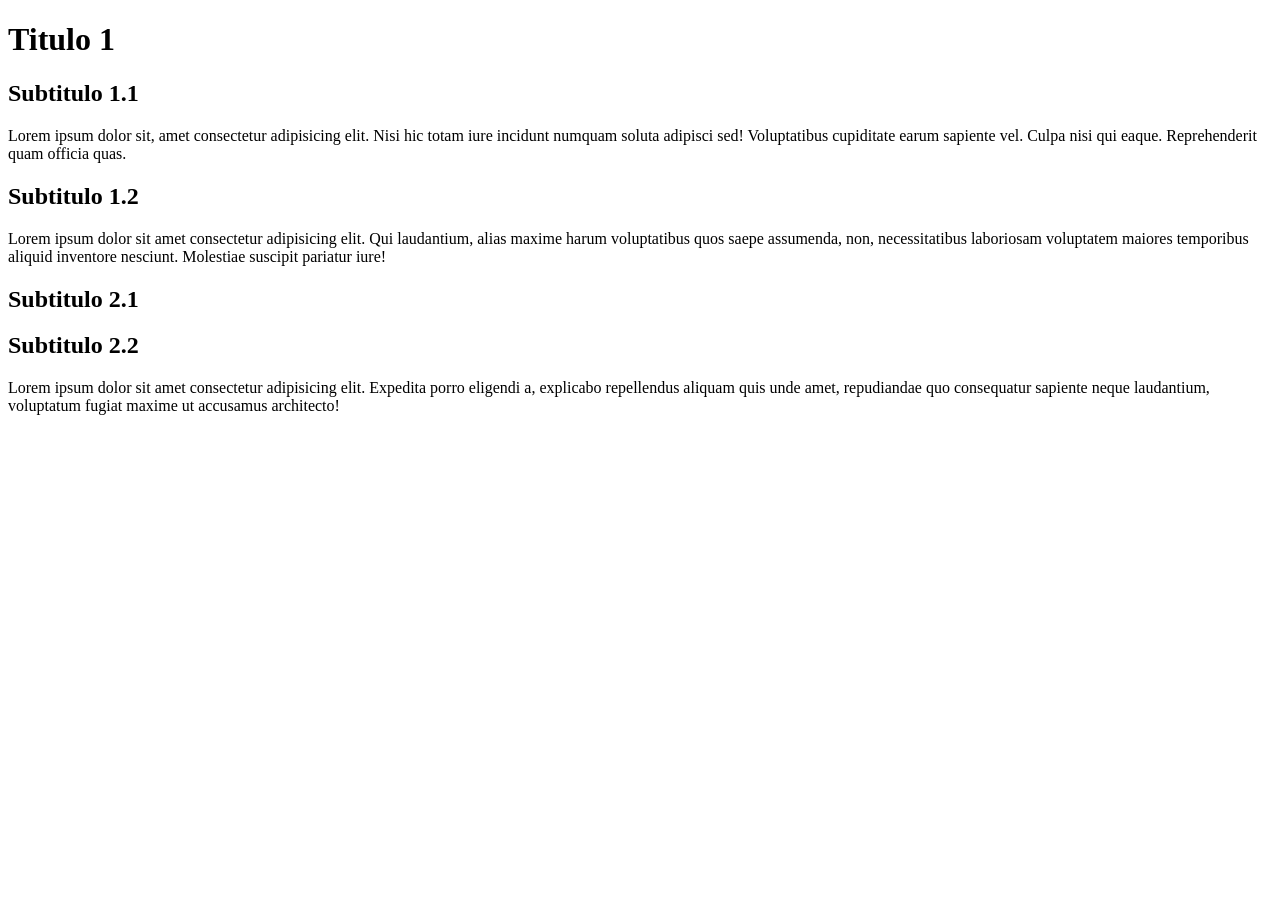
<file: css/ex001/index.html>
<!DOCTYPE html>
<html lang="en">
<head>
    <meta charset="UTF-8">
    <meta name="viewport" content="width=device-width, initial-scale=1.0">
    <title>CSS inline</title>
</head>
<body>
    <h1>Titulo 1</h1>

    <h2>Subtitulo 1.1</h2>
    <p>Lorem ipsum dolor sit, amet consectetur adipisicing elit. Nisi hic totam iure incidunt numquam soluta adipisci sed! Voluptatibus cupiditate earum sapiente vel. Culpa nisi qui eaque. Reprehenderit quam officia quas.</p>

    <h2>Subtitulo 1.2</h2>
    <p>Lorem ipsum dolor sit amet consectetur adipisicing elit. Qui laudantium, alias maxime harum voluptatibus quos saepe assumenda, non, necessitatibus laboriosam voluptatem maiores temporibus aliquid inventore nesciunt. Molestiae suscipit pariatur iure!</p>

    <h2>Subtitulo 2.1</h2>
    <p></p>

    <h2>Subtitulo 2.2</h2>
    <p>Lorem ipsum dolor sit amet consectetur adipisicing elit. Expedita porro eligendi a, explicabo repellendus aliquam quis unde amet, repudiandae quo consequatur sapiente neque laudantium, voluptatum fugiat maxime ut accusamus architecto!</p>



</body>
</html>
</file>
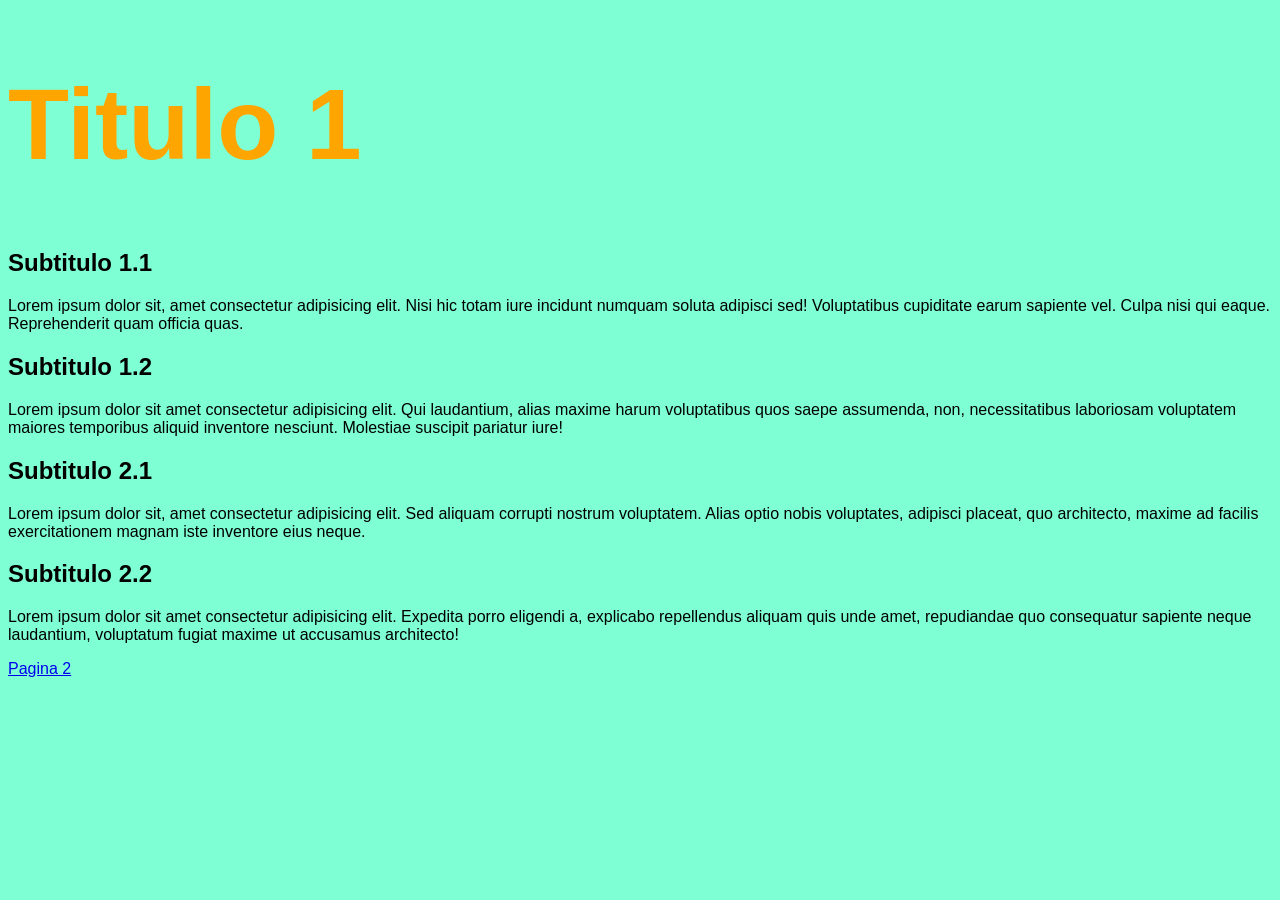
<file: css/ex002/index.html>
<!doctype html>
<html lang="en">
  <head>
    <meta charset="UTF-8" />
    <meta name="viewport" content="width=device-width, initial-scale=1.0" />
    <title>CSS interno</title>
    <style>


      body {

        background-color: aquamarine;
        font-family: 'Gill Sans', 'Gill Sans MT', Calibri, 'Trebuchet MS', sans-serif;
        

      }

      h1 {
        color: orange;
        font-size: 100px;

      }

      



    </style>
  </head>
  <body>
    <h1>Titulo 1</h1>

    <h2>Subtitulo 1.1</h2>
    <p>
      Lorem ipsum dolor sit, amet consectetur adipisicing elit. Nisi hic totam
      iure incidunt numquam soluta adipisci sed! Voluptatibus cupiditate earum
      sapiente vel. Culpa nisi qui eaque. Reprehenderit quam officia quas.
    </p>

    <h2>Subtitulo 1.2</h2>
    <p>
      Lorem ipsum dolor sit amet consectetur adipisicing elit. Qui laudantium,
      alias maxime harum voluptatibus quos saepe assumenda, non, necessitatibus
      laboriosam voluptatem maiores temporibus aliquid inventore nesciunt.
      Molestiae suscipit pariatur iure!
    </p>

    <h2>Subtitulo 2.1</h2>
    <p>
      Lorem ipsum dolor sit, amet consectetur adipisicing elit. Sed aliquam
      corrupti nostrum voluptatem. Alias optio nobis voluptates, adipisci
      placeat, quo architecto, maxime ad facilis exercitationem magnam iste
      inventore eius neque.
    </p>

    <h2>Subtitulo 2.2</h2>
    <p>
      Lorem ipsum dolor sit amet consectetur adipisicing elit. Expedita porro
      eligendi a, explicabo repellendus aliquam quis unde amet, repudiandae quo
      consequatur sapiente neque laudantium, voluptatum fugiat maxime ut
      accusamus architecto!
    </p>


    <a href="pagina2.html">Pagina 2</a>


    
  </body>
</html>
</file>
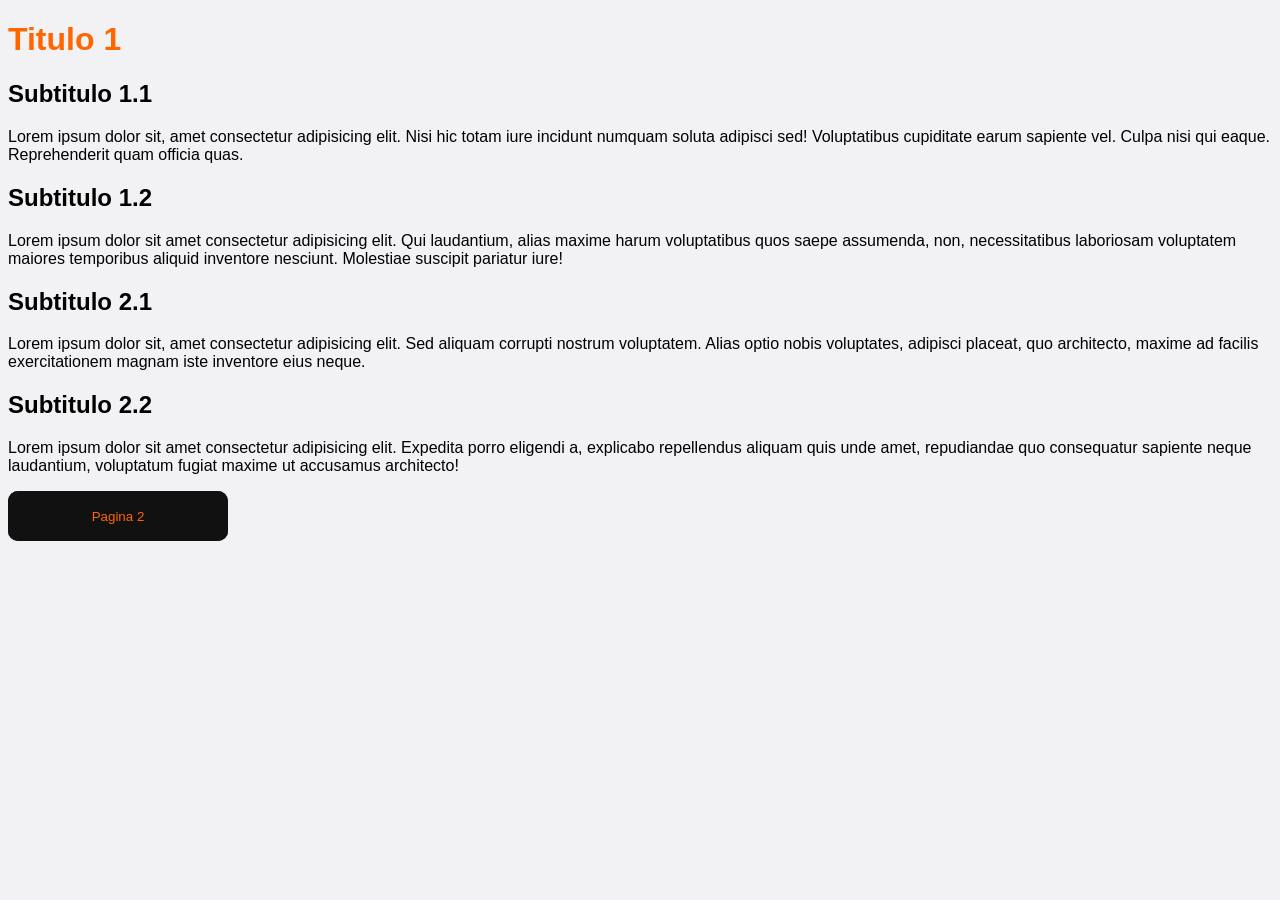
<file: css/ex003/index.html>
<!doctype html>
<html lang="en">
  <head>
    <meta charset="UTF-8" />
    <meta name="viewport" content="width=device-width, initial-scale=1.0" />
    <title>CSS interno</title>
    <link rel="stylesheet" href="style.css" />
  </head>
  <body>
    <h1>Titulo 1</h1>

    <h2>Subtitulo 1.1</h2>
    <p>
      Lorem ipsum dolor sit, amet consectetur adipisicing elit. Nisi hic totam
      iure incidunt numquam soluta adipisci sed! Voluptatibus cupiditate earum
      sapiente vel. Culpa nisi qui eaque. Reprehenderit quam officia quas.
    </p>

    <h2>Subtitulo 1.2</h2>
    <p>
      Lorem ipsum dolor sit amet consectetur adipisicing elit. Qui laudantium,
      alias maxime harum voluptatibus quos saepe assumenda, non, necessitatibus
      laboriosam voluptatem maiores temporibus aliquid inventore nesciunt.
      Molestiae suscipit pariatur iure!
    </p>

    <h2>Subtitulo 2.1</h2>
    <p>
      Lorem ipsum dolor sit, amet consectetur adipisicing elit. Sed aliquam
      corrupti nostrum voluptatem. Alias optio nobis voluptates, adipisci
      placeat, quo architecto, maxime ad facilis exercitationem magnam iste
      inventore eius neque.
    </p>

    <h2>Subtitulo 2.2</h2>
    <p>
      Lorem ipsum dolor sit amet consectetur adipisicing elit. Expedita porro
      eligendi a, explicabo repellendus aliquam quis unde amet, repudiandae quo
      consequatur sapiente neque laudantium, voluptatum fugiat maxime ut
      accusamus architecto!
    </p>

    <button class="glow-on-hover" type="button"><a href="pagina2.html">Pagina 2</a></button>

    

    


  </body>
</html>
</file>
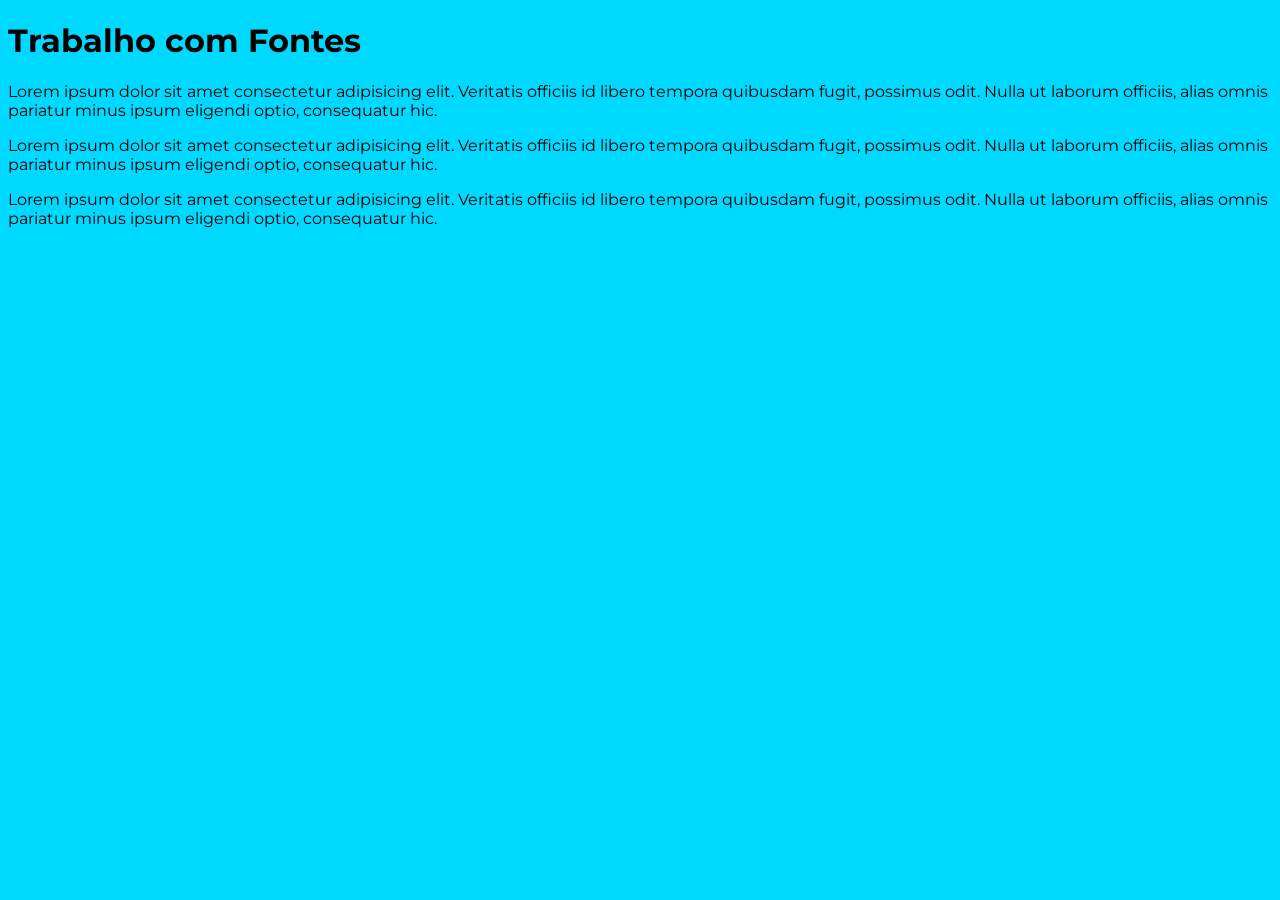
<file: css/ex004/index.html>
<!doctype html>
<html lang="pt-br">
  <head>
    <meta charset="UTF-8" />
    <meta name="viewport" content="width=device-width, initial-scale=1.0" />
    <title>Fontes</title>
  </head>
  <link rel="stylesheet" href="style.css">
  <body>
    <h1>Trabalho com Fontes</h1>
    <p>
      Lorem ipsum dolor sit amet consectetur adipisicing elit. Veritatis
      officiis id libero tempora quibusdam fugit, possimus odit. Nulla ut
      laborum officiis, alias omnis pariatur minus ipsum eligendi optio,
      consequatur hic.
    </p>
    <p>
      Lorem ipsum dolor sit amet consectetur adipisicing elit. Veritatis
      officiis id libero tempora quibusdam fugit, possimus odit. Nulla ut
      laborum officiis, alias omnis pariatur minus ipsum eligendi optio,
      consequatur hic.
    </p>
    <p>
      Lorem ipsum dolor sit amet consectetur adipisicing elit. Veritatis
      officiis id libero tempora quibusdam fugit, possimus odit. Nulla ut
      laborum officiis, alias omnis pariatur minus ipsum eligendi optio,
      consequatur hic.
    </p>


  </body>
</html>
</file>
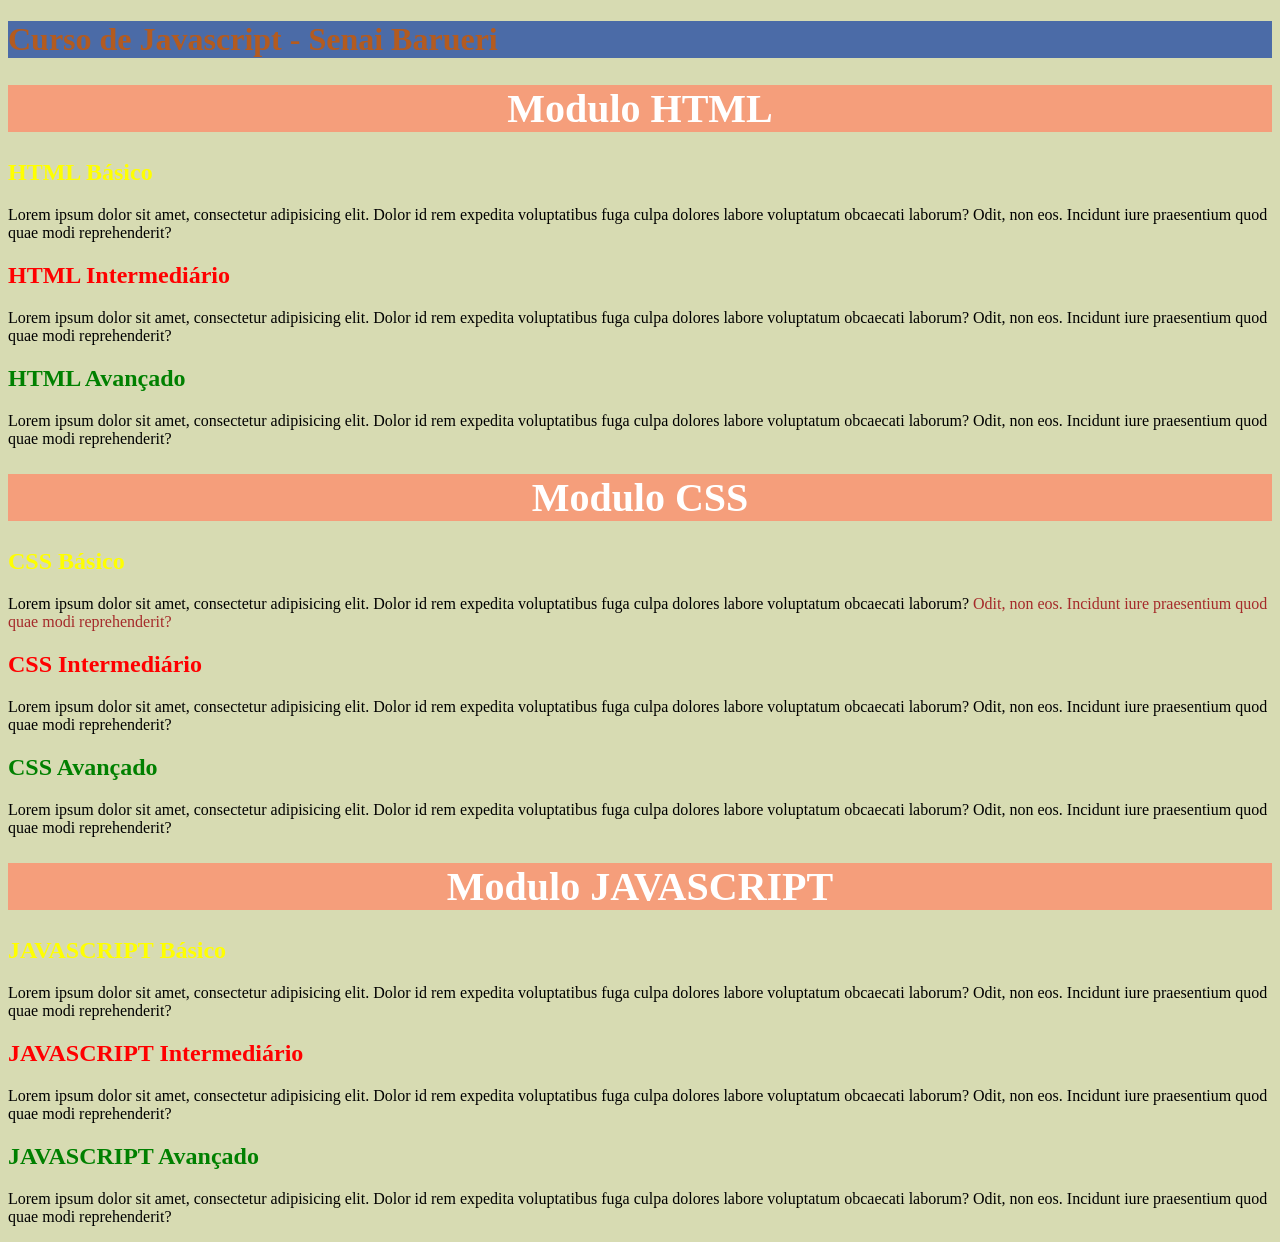
<file: css/ex005/index.html>
<!doctype html>
<html lang="pt-br">
  <head>
    <meta charset="UTF-8" />
    <meta name="viewport" content="width=device-width, initial-scale=1.0" />
    <title>Id e Class</title>
    <link rel="stylesheet" href="style.css">
  </head>
  <body>

    <!--
    Para IDs, eles devem ser únicos no arquivo HTML

    Para Classes, eles podem se repetir no arquivo HTML

    -->

    <h1 id="tituloPrincipal">Curso de Javascript - Senai Barueri</h1>

    <h1 class="Modulo" >Modulo HTML</h1>

    <h2 class="Básico">HTML Básico</h2>
    <p>
      Lorem ipsum dolor sit amet, consectetur adipisicing elit. Dolor id rem
      expedita voluptatibus fuga culpa dolores labore voluptatum obcaecati
      laborum? Odit, non eos. Incidunt iure praesentium quod quae modi
      reprehenderit?
    </p>
    <h2 class="Intermediário">HTML Intermediário</h2>
      <p>
      Lorem ipsum dolor sit amet, consectetur adipisicing elit. Dolor id rem
      expedita voluptatibus fuga culpa dolores labore voluptatum obcaecati
      laborum? Odit, non eos. Incidunt iure praesentium quod quae modi
      reprehenderit?
    </p>
    <h2 class="Avançado">HTML Avançado</h2>
      <p>
      Lorem ipsum dolor sit amet, consectetur adipisicing elit. Dolor id rem
      expedita voluptatibus fuga culpa dolores labore voluptatum obcaecati
      laborum? Odit, non eos. Incidunt iure praesentium quod quae modi
      reprehenderit?
    </p>

    <h1 class="Modulo">Modulo CSS</h1>

    <h2 class="Básico">CSS Básico</h2>
      <p>
      Lorem ipsum dolor sit amet, consectetur adipisicing elit. Dolor id rem
      expedita voluptatibus fuga culpa dolores labore voluptatum obcaecati
      laborum? <span class="destaque">Odit, non eos. Incidunt iure praesentium quod quae modi
      reprehenderit?</span>
    </p>
    <h2 class="Intermediário">CSS Intermediário</h2>
      <p>
      Lorem ipsum dolor sit amet, consectetur adipisicing elit. Dolor id rem
      expedita voluptatibus fuga culpa dolores labore voluptatum obcaecati
      laborum? Odit, non eos. Incidunt iure praesentium quod quae modi
      reprehenderit?
    </p>
    <h2 class="Avançado">CSS Avançado</h2>
      <p>
      Lorem ipsum dolor sit amet, consectetur adipisicing elit. Dolor id rem
      expedita voluptatibus fuga culpa dolores labore voluptatum obcaecati
      laborum? Odit, non eos. Incidunt iure praesentium quod quae modi
      reprehenderit?
    </p>

    <h1 class="Modulo">Modulo JAVASCRIPT</h1>

    <h2 class="Básico">JAVASCRIPT Básico</h2>
      <p>
      Lorem ipsum dolor sit amet, consectetur adipisicing elit. Dolor id rem
      expedita voluptatibus fuga culpa dolores labore voluptatum obcaecati
      laborum? Odit, non eos. Incidunt iure praesentium quod quae modi
      reprehenderit?
    </p>
    <h2 class="Intermediário">JAVASCRIPT Intermediário</h2>
      <p>
      Lorem ipsum dolor sit amet, consectetur adipisicing elit. Dolor id rem
      expedita voluptatibus fuga culpa dolores labore voluptatum obcaecati
      laborum? Odit, non eos. Incidunt iure praesentium quod quae modi
      reprehenderit?
    </p>
    <h2 class="Avançado">JAVASCRIPT Avançado</h2>
      <p>
      Lorem ipsum dolor sit amet, consectetur adipisicing elit. Dolor id rem
      expedita voluptatibus fuga culpa dolores labore voluptatum obcaecati
      laborum? Odit, non eos. Incidunt iure praesentium quod quae modi
      reprehenderit?
    </p>
  </body>
</html>
</file>
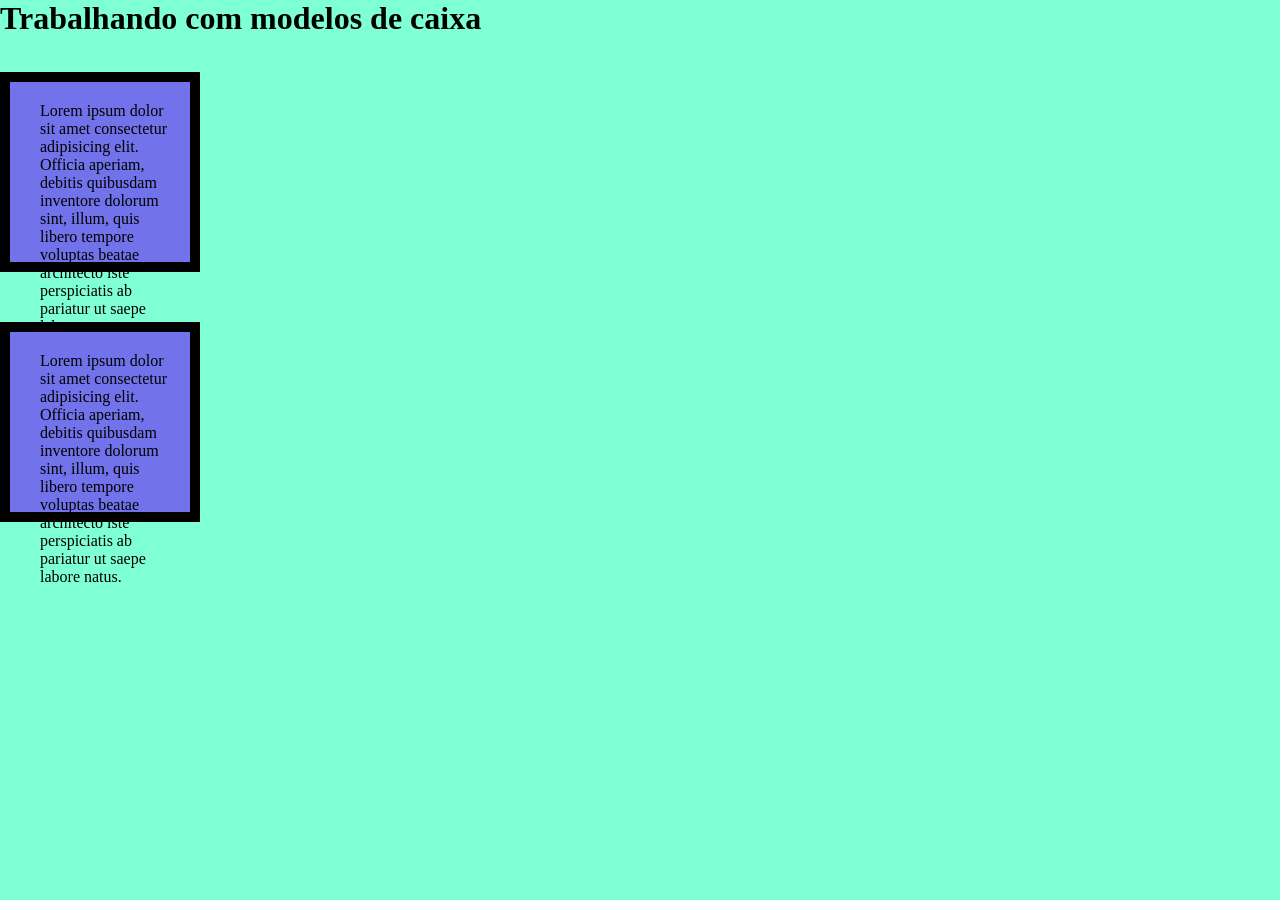
<file: css/ex006/index.html>
<!doctype html>
<html lang="pt-br">
  <head>
    <meta charset="UTF-8" />
    <meta name="viewport" content="width=device-width, initial-scale=1.0" />
    <title>Modelos de Caixa</title>
    <style>

*{
    box-sizing: border-box;
    margin: 0;
    padding: 0;
}

      body {
        background-color: aquamarine;
      }

      div {
        background-color: rgb(114, 114, 235);
        width: 200px;
        height: 200px;
        /*top, right, bottom, left */

        border: 10px solid black;

        padding: 20px 10px 25px 30px;
        margin-bottom: 50px;
      }

      h1{
        margin-bottom: 35px;
      }
    </style>
  </head>
  <body>
    <h1>Trabalhando com modelos de caixa</h1>

    <div>
      Lorem ipsum dolor sit amet consectetur adipisicing elit. Officia aperiam,
      debitis quibusdam inventore dolorum sint, illum, quis libero tempore
      voluptas beatae architecto iste perspiciatis ab pariatur ut saepe labore
      natus.
    </div>

    <div>
      Lorem ipsum dolor sit amet consectetur adipisicing elit. Officia aperiam,
      debitis quibusdam inventore dolorum sint, illum, quis libero tempore
      voluptas beatae architecto iste perspiciatis ab pariatur ut saepe labore
      natus.
    </div>


  </body>
</html>
</file>
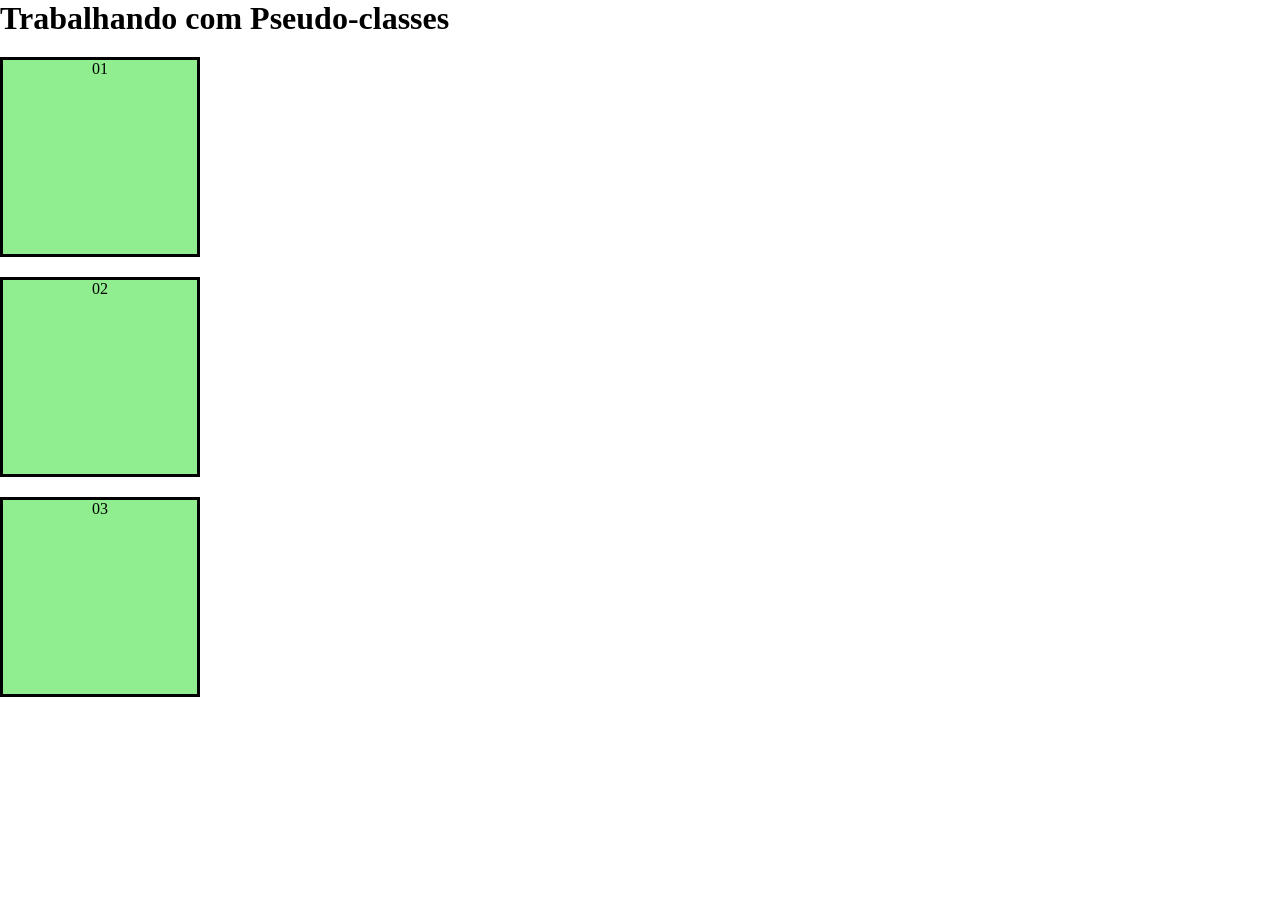
<file: css/ex007/index.html>
<!DOCTYPE html>
<html lang="pt-br">
  <head>
    <meta charset="UTF-8" />
    <meta name="viewport" content="width=device-width, initial-scale=1.0" />
    <title>Pseudo-classes</title>
    <style>
      *{
        box-sizing: border-box;
        margin: 0;
        padding: 0;
      }
      div{
        background-color: lightgreen;
        width: 200px; /*Largura*/
        height: 200px; /*Altura*/
        border: 3px solid black;
        margin-bottom: 20px;
        margin-top: 20px;
        text-align: center;
      }

div:hover{
    background-color: rgb(118, 56, 218);
    color: blue;
    font-size: 250px;
    width: 250px;
    height: 250px;
}



    </style>
  </head>
  <body>
    <h1>Trabalhando com Pseudo-classes</h1>

    <div>01</div>
    <div>02</div>
    <div>03</div>
  </body>
</html>
</file>
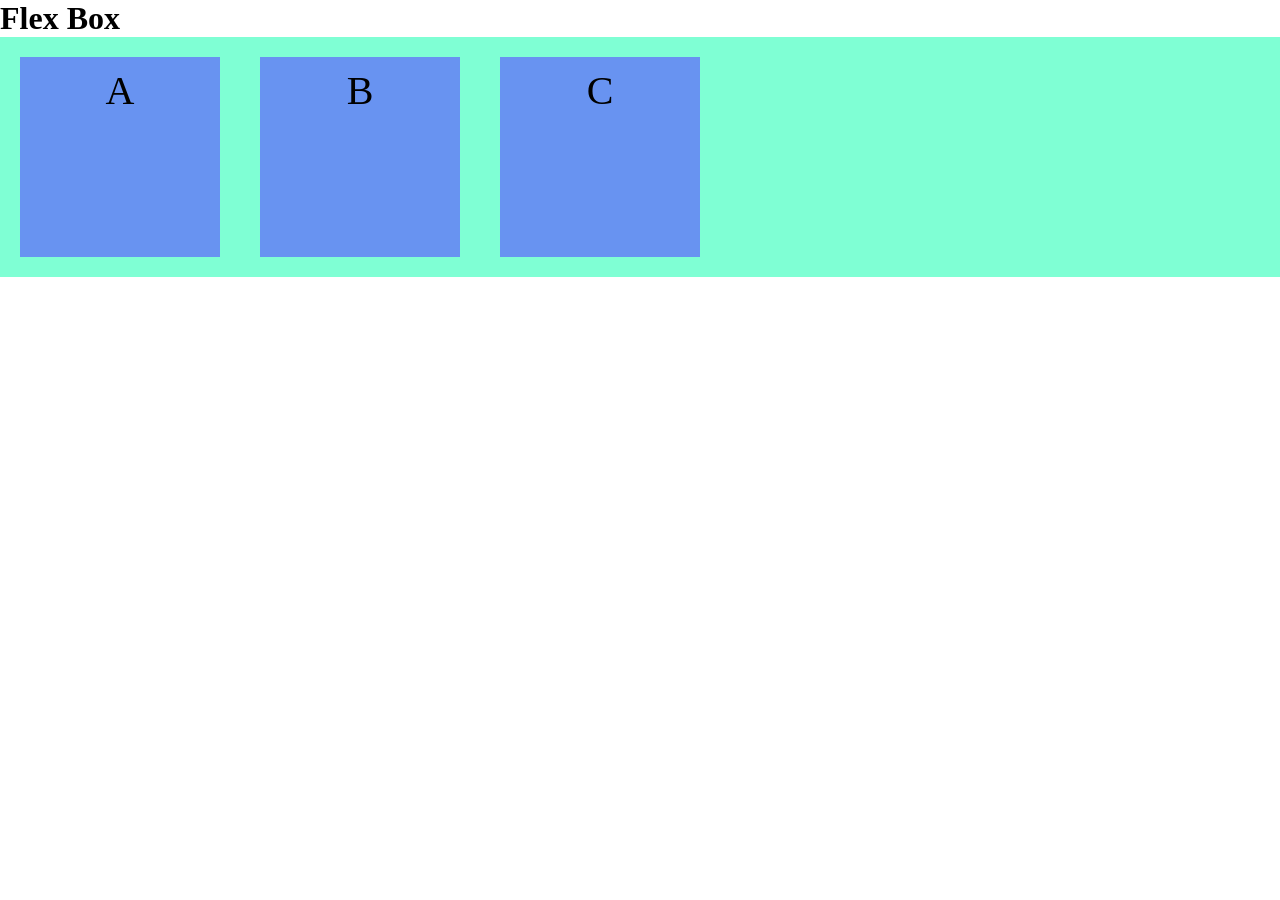
<file: css/ex008/index.html>
<!DOCTYPE html>
<html lang="pt-br">
  <head>
    <meta charset="UTF-8" />
    <meta name="viewport" content="width=device-width, initial-scale=1.0" />
    <title>Flex Box</title>
    <style>
      * {
        box-sizing: border-box;
        margin: 0;
        padding: 0;
      }
      #noticias {
        background-color: aquamarine;
        display: flex;
        flex-direction: row; 
      }

      p {
        background-color: rgb(104, 147, 241);
        margin: 20px;
        padding: 10px;
        width: 200px;
        height: 200px;
        text-align: center;
        font-size: 40px;
      }
    </style>
  </head>
  <body>
    <!--Precisamos adicionar o display: flex; no container -> pai dos elementos que precisam ser flexiveis-->
    <h1>Flex Box</h1>
    <section id="noticias">
      <p>
       A
      </p>
      <p>
        B
      </p>
      <p>
        C
      </p>
    </section>
  </body>
</html>
</file>
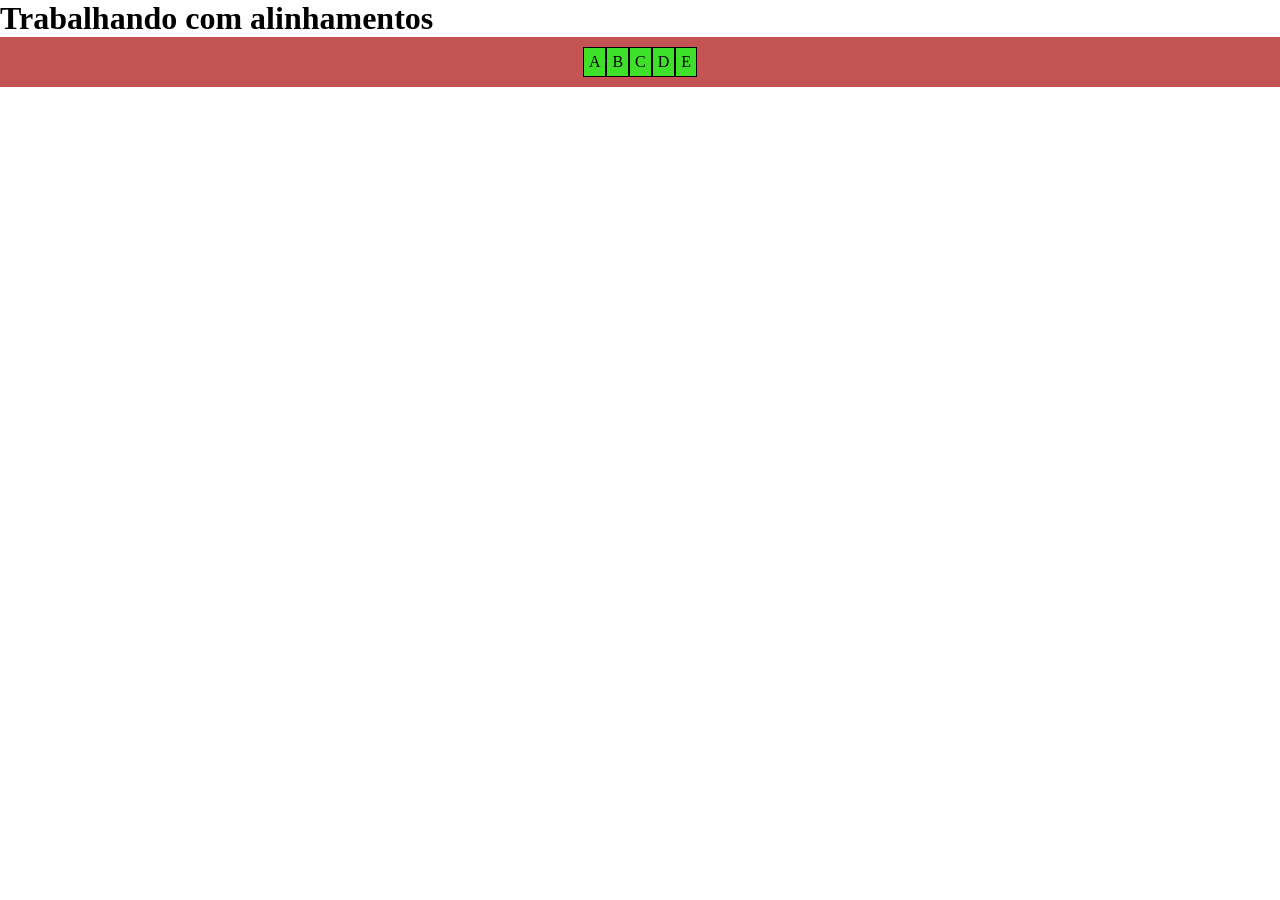
<file: css/ex009/index.html>
<!DOCTYPE html>
<html lang="pt  ">
  <head>
    <meta charset="UTF-8" />
    <meta name="viewport" content="width=device-width, initial-scale=1.0" />
    <title>Alinhamentos</title>
    <style>
      * {
        box-sizing: border-box;
        margin: 0;
        padding: 0;
      }

      #container {
        background-color: rgb(196, 83, 83);
        display: flex;
        height: 50px;

        /* Alinhamento horizontal*/
        /*justify-content: start;*/
        /*justify-content: end;*/
        justify-content: center;
        /* justify-content: space-around; */
        /* justify-content: space-between; */
        /* justify-content: space-evenly; */

        /* Alinhamento vertical */
        align-items: center;
        
        
      }

      .item {
        background-color: rgb(63, 224, 42);
        padding: 5px;
        border: 1px solid black;
        /* margin: 10px; */
      }
    </style>
  </head>
  <body>
    <h1>Trabalhando com alinhamentos</h1>

    <div id="container">
      <div class="item">A</div>
      <div class="item">B</div>
      <div class="item">C</div>
      <div class="item">D</div>
      <div class="item">E</div>
    </div>
  </body>
</html>
</file>
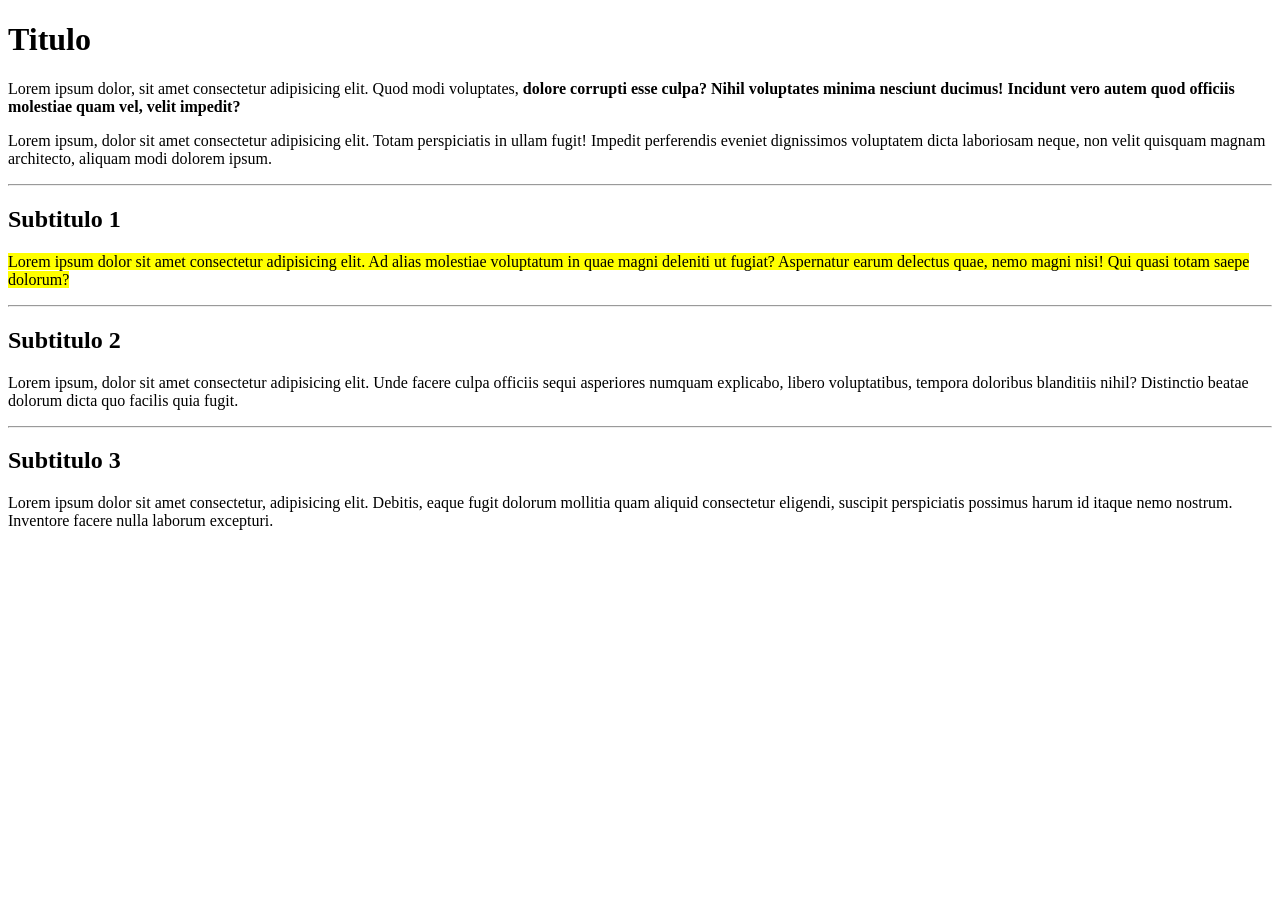
<file: html/ex001/index.html>
<!doctype html>
<html lang="pt-br">
  <head>
    <meta charset="UTF-8" />
    <meta name="viewport" content="width=device-width, initial-scale=1.0" />
    <title>Ex001</title>
  </head>
  <body>
    <h1>Titulo</h1>
    <p>
      Lorem ipsum dolor, sit amet consectetur adipisicing elit. Quod modi
      voluptates,
      <strong
        >dolore corrupti esse culpa? Nihil voluptates minima nesciunt ducimus!
        Incidunt vero autem quod officiis molestiae quam vel, velit
        impedit?</strong
      >
    </p>
    <p>
      Lorem ipsum, dolor sit amet consectetur adipisicing elit. Totam
      perspiciatis in ullam fugit! Impedit perferendis eveniet dignissimos
      voluptatem dicta laboriosam neque, non velit quisquam magnam architecto,
      aliquam modi dolorem ipsum.
    </p>
    <hr>

    <h2>Subtitulo 1</h2>
    <p>
      <mark
        >Lorem ipsum dolor sit amet consectetur adipisicing elit. Ad alias
        molestiae voluptatum in quae magni deleniti ut fugiat? Aspernatur earum
        delectus quae, nemo magni nisi! Qui quasi totam saepe dolorum?</mark
      >
    </p>
    <hr>

    <h2>Subtitulo 2</h2>
    <p>
      Lorem ipsum, dolor sit amet consectetur adipisicing elit. Unde facere
      culpa officiis sequi asperiores numquam explicabo, libero voluptatibus,
      tempora doloribus blanditiis nihil? Distinctio beatae dolorum dicta quo
      facilis quia fugit.
    </p>
    <hr>
    <h2>Subtitulo 3</h2>
    <p>
      Lorem ipsum dolor sit amet consectetur, adipisicing elit. Debitis, eaque
      fugit dolorum mollitia quam aliquid consectetur eligendi, suscipit
      perspiciatis possimus harum id itaque nemo nostrum. Inventore facere nulla
      laborum excepturi.
    </p>
  </body>
</html>
</file>
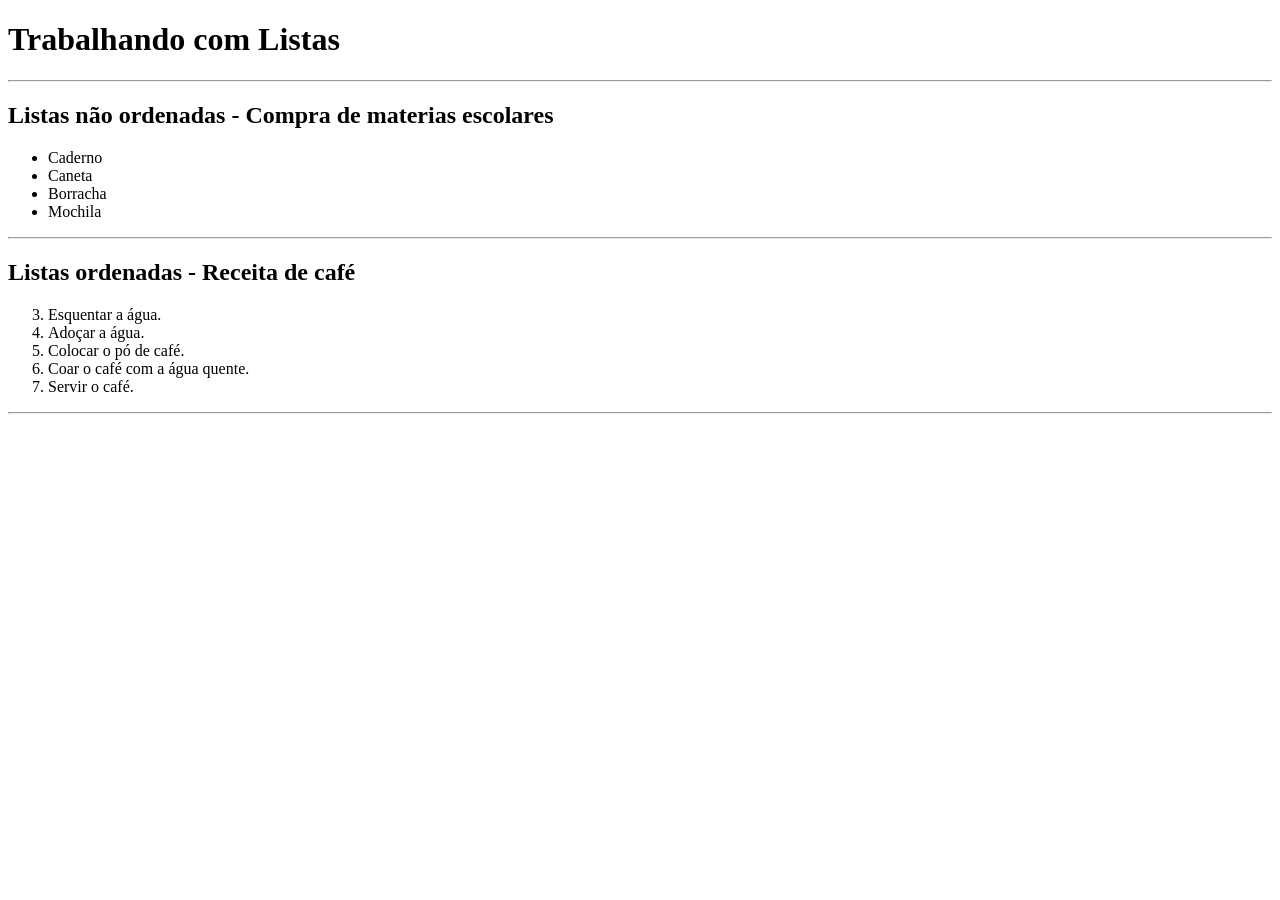
<file: html/ex002/index.html>
<!doctype html>
<html lang="pt-br">
  <head>
    <meta charset="UTF-8" />
    <meta name="viewport" content="width=device-width, initial-scale=1.0" />
    <title>Listas</title>
  </head>
  <body>
    <h1>Trabalhando com Listas</h1>

    <hr />

    <h2>Listas não ordenadas - Compra de materias escolares</h2>

    <ul>
      <li>Caderno</li>
      <li>Caneta</li>
      <li>Borracha</li>
      <li>Mochila</li>
    </ul>
    <hr />

    <h2>Listas ordenadas - Receita de café</h2>

    <ol type="1" start="3">
      <li>Esquentar a água.</li>
      <li>Adoçar a água.</li>
      <li>Colocar o pó de café.</li>
      <li>Coar o café com a água quente.</li>
      <li>Servir o café.</li>
    </ol>
    <hr>
  </body>
</html>
</file>
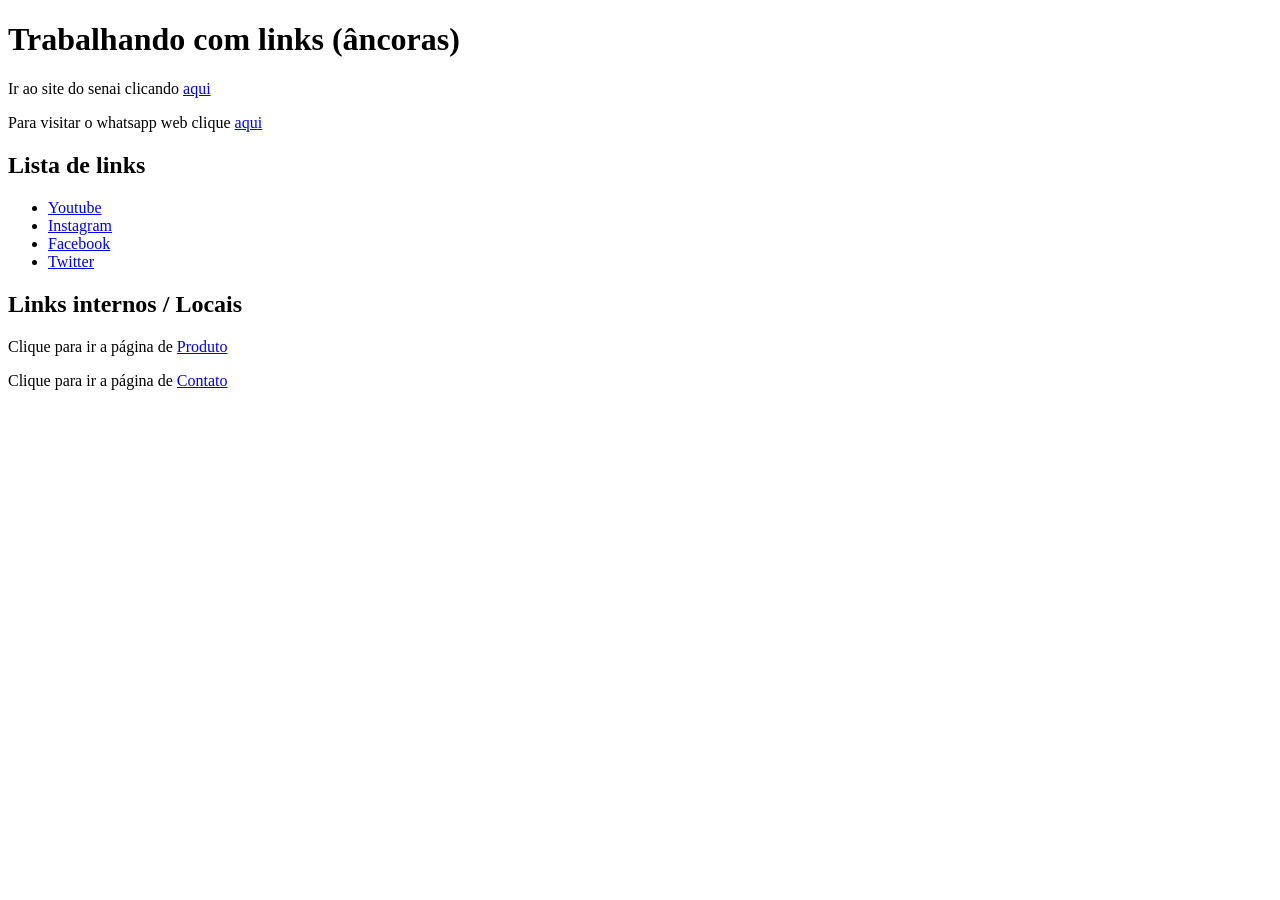
<file: html/ex004/index.html>
<!DOCTYPE html>
<html lang="pt-br">
<head>
    <meta charset="UTF-8">
    <meta name="viewport" content="width=device-width, initial-scale=1.0">
    <title>Links</title>
</head>
<body>
    <h1>Trabalhando com links (âncoras)</h1>
    <p> Ir ao site do senai clicando 
        <a href="https://www.sp.senai.br/" target="_blank">aqui</a>
    </p>

    <p>Para visitar o whatsapp web clique <a href="https://web.whatsapp.com/" target="_blank">aqui</a></p>

    <h2>Lista de links</h2>

    <ul>
        <li>
            <a href="https://www.youtube.com/">Youtube</a>
        </li>
        <li>
            <a href="https://www.instagram.com/">Instagram</a>
        </li>
        <li>
            <a href="https://www.facebook.com/">Facebook</a>
        </li>
        <li>
            <a href="https://x.com/" alt="Twitter" >Twitter</a>
        </li>

      
    </ul>

    <h2>Links internos / Locais</h2>

    <p>Clique para ir a página de <a href="pages/produto.html">Produto</a></p>

    <p>Clique para ir a página de <a href="pages/contato.html">Contato</a></p>





</body>
</html>
</file>
<file: css/ex003/style.css>
body {
    background-color: rgb(242, 242, 245);
    font-family: "Gill Sans", "Gill Sans MT", Calibri, "Trebuchet MS", sans-serif;
  }

  h1 {
    color: #ff6600;
    
  }
  



  a {
    color: #ff6600;
    text-decoration: none;
  }




.glow-on-hover {
    width: 220px;
    height: 50px;
    border: none;
    outline: none;
    color: #fff;
    background: #111;
    cursor: pointer;
    position: relative;
    z-index: 0;
    border-radius: 10px;
}

.glow-on-hover:before {
    content: '';
    background: linear-gradient(45deg, #ff0000, #ff7300, #fffb00, #48ff00, #00ffd5, #002bff, #7a00ff, #ff00c8, #ff0000);
    position: absolute;
    top: -2px;
    left:-2px;
    background-size: 400%;
    z-index: -1;
    filter: blur(5px);
    width: calc(100% + 4px);
    height: calc(100% + 4px);
    animation: glowing 20s linear infinite;
    opacity: 0;
    transition: opacity .3s ease-in-out;
    border-radius: 10px;
}

.glow-on-hover:active {
    color: #000
}

.glow-on-hover:active:after {
    background: transparent;
}

.glow-on-hover:hover:before {
    opacity: 1;
}

.glow-on-hover:after {
    z-index: -1;
    content: '';
    position: absolute;
    width: 100%;
    height: 100%;
    background: #111;
    left: 0;
    top: 0;
    border-radius: 10px;
}

@keyframes glowing {
    0% { background-position: 0 0; }
    50% { background-position: 400% 0; }
    100% { background-position: 0 0; }
}
</file>
<file: css/ex004/style.css>
@import url("https://fonts.googleapis.com/css2?family=Montserrat:ital,wght@0,100..900;1,100..900&display=swap");

body {
  background-color: rgb(0, 217, 255);
  font-family: Montserrat,sans-serif;
}
</file>
<file: css/ex005/style.css>
body {
  background-color: rgb(215, 219, 178);
}

/*Para estilizar IDs, usamos "#" */
/*Para estilizar Classes, usamos "." */

#tituloPrincipal {
  background-color: rgb(75, 107, 167);
  color: rgb(179, 91, 32);
}

.Modulo{
  background-color: rgb(245, 158, 123);
  color: white;
  text-align: center;
  font-size: 40px;
}

.Básico{
    color: yellow;
}

.Intermediário{
    color: red;
}

.Avançado{
    color: green;
}

.destaque{
    color: brown;
}
</file>
